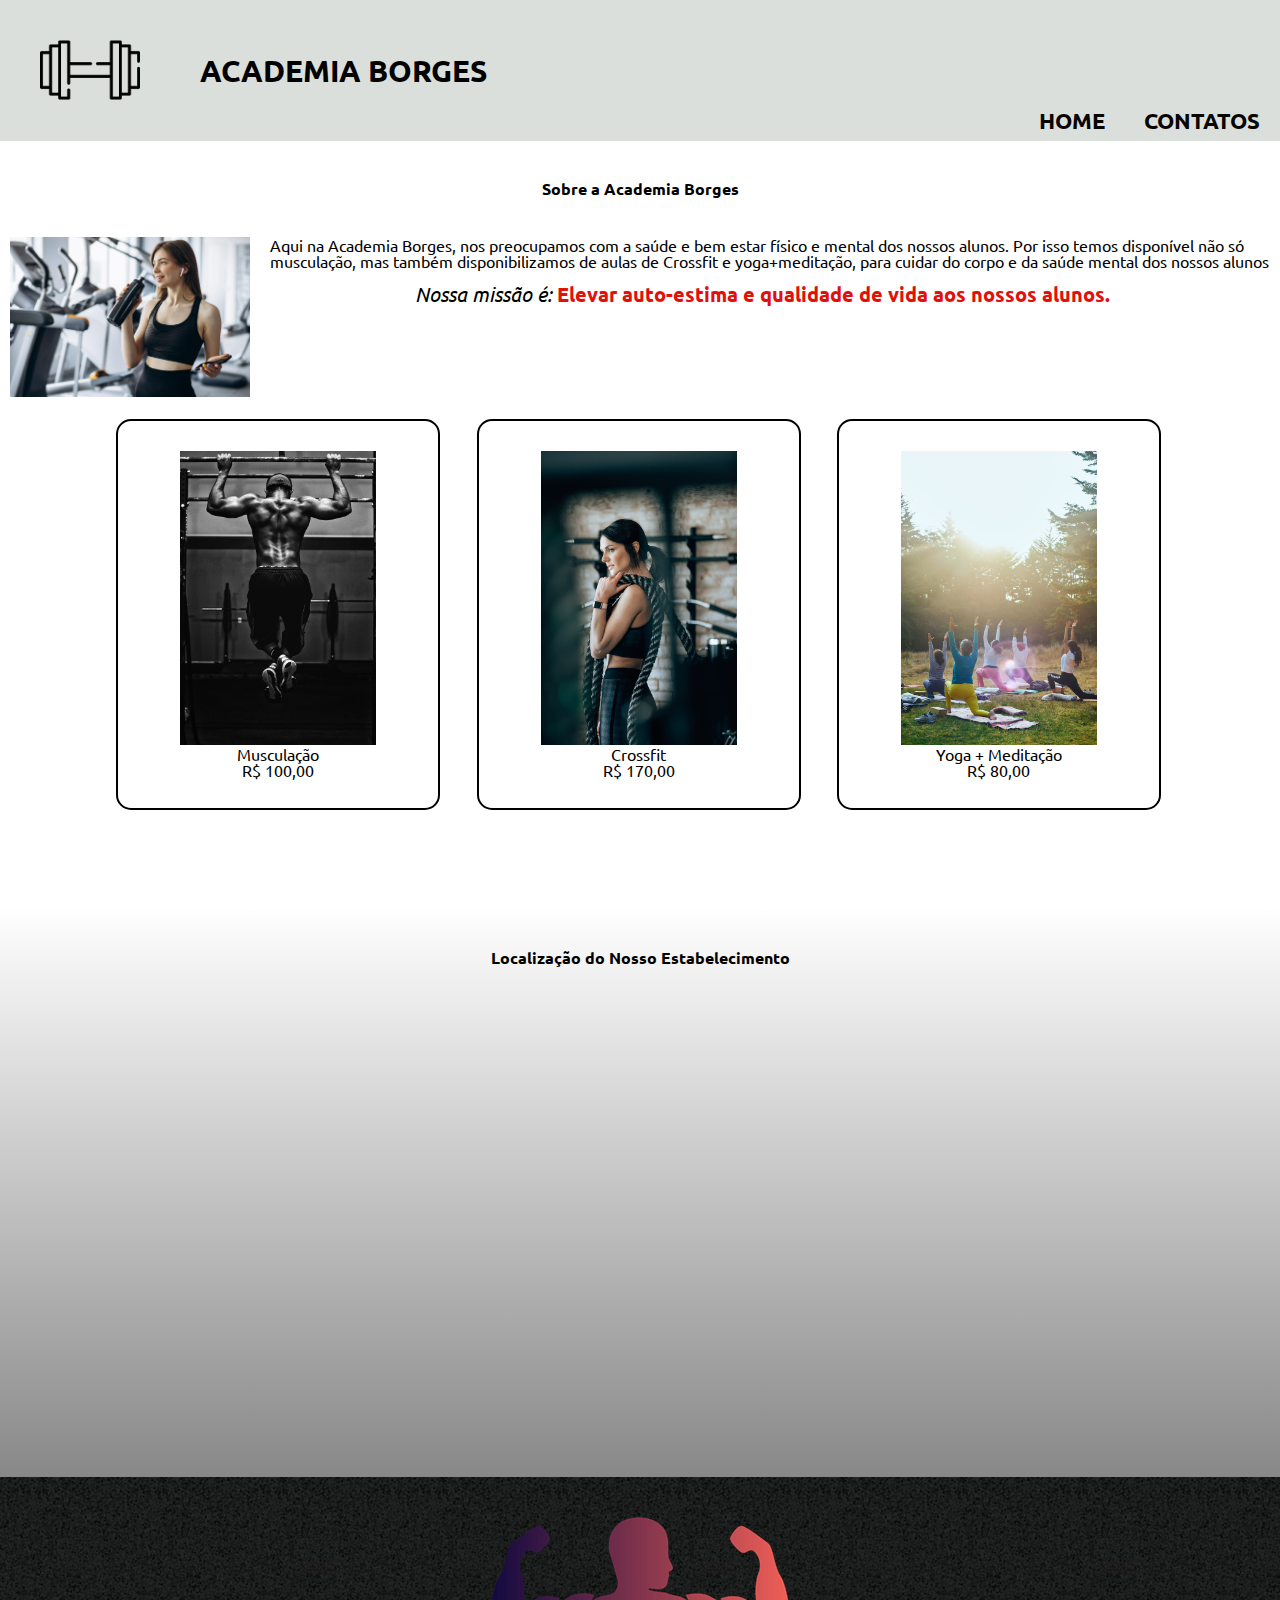
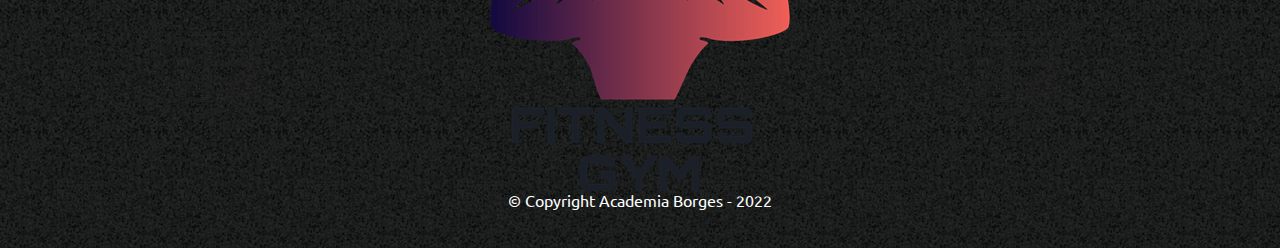
<file: index.html>
<!DOCTYPE html>
<html lang="pt-br">
<head>
    <meta charset="UTF-8">
    <meta http-equiv="X-UA-Compatible" content="IE=edge">
    <meta name="viewport" content="width=device-width, initial-scale=1.0">
    <link rel="stylesheet" href="reset.css">
    <link rel="stylesheet" href="style-inicio.css">
    <link href="https://fonts.googleapis.com/css2?family=Montserrat&family=Ubuntu:wght@300&display=swap" rel="stylesheet">
    <title>Academia Borges</title>
</head>
<body>
    <header>
        <div class="cabecalho">
            <h1><img class="logo" src="1518886.png"></h1>
            <h2 class="nome-academia">ACADEMIA BORGES</h2>    
                <nav>  
                    <ul>
                        <li><a href="index.html">Home</a></li>
                        <li><a href="contatos.html">Contatos</a></li> 
                    </ul>
                </nav>    
        </div>
    </header>
    <main>
        <section class="principal">
            <h3>Sobre a Academia Borges</h3>
            <img class="saude" src="quanto-fatura-uma-academia.jpg">
            <p>Aqui na <strong>Academia Borges</strong>, nos preocupamos com a saúde e bem estar físico e mental dos nossos alunos. Por isso temos disponível não só musculação, mas também disponibilizamos de aulas de Crossfit e yoga+meditação, para cuidar do corpo e da saúde mental dos nossos alunos</p>
            <p id="missao"><em>Nossa missão é:</em><strong> Elevar auto-estima e qualidade de vida aos nossos alunos.</strong></p>
        </section>
        
            <div class="exerciciosmodalidades">
            <ul class="modalidades">
                <li>
                    <img class="imagemmusculação" src="edgar-chaparro-sHfo3WOgGTU-unsplash.jpg">
                    <p class="produto-descricao">Musculação</p>
                    <p class="preco-do-produto">R$ 100,00</p>
                </li>
                <li>
                    <img class="Crossfit" src="spencer-davis-0ShTs8iPY28-unsplash.jpg">
                    <p class="Crossfitdescricao">Crossfit</p>
                    <p class="preco-do-produto">R$ 170,00</p>
                </li>
                <li>
                    <img class="yogaemeditacao" src="amauri-mejia-GvF7RkA-E9Q-unsplash.jpg">
                    <p class="produto-descricao">Yoga + Meditação</p>
                    <p class="preco-do-produto">R$ 80,00</p>               
                </li>
            </ul>
            </div>
            <section class="mapa">
                <h3 class="titulo-mapa">Localização do Nosso Estabelecimento</h3>

            <div class="mapalocal">
                <iframe src="https://www.google.com/maps/embed?pb=!1m18!1m12!1m3!1d3656.4499786333795!2d-46.63655908335374!3d-23.588189826593123!2m3!1f0!2f0!3f0!3m2!1i1024!2i768!4f13.1!3m3!1m2!1s0x94ce5a2b2ed7f3a1%3A0xab35da2f5ca62674!2sAlura%20-%20Escola%20Online%20de%20Tecnologia!5e0!3m2!1spt-BR!2sbr!4v1670865862969!5m2!1spt-BR!2sbr" width="80%" height="450" style="border:0;" allowfullscreen="" loading="lazy" referrerpolicy="no-referrer-when-downgrade"></iframe>
            </div>
        </section>
    </main>

    <footer>
        <img class="imgfooter" src="footer.png">
        <p class="copyright">&copy; Copyright Academia Borges - 2022</p>
    </footer>

</body>
</html>
</file>
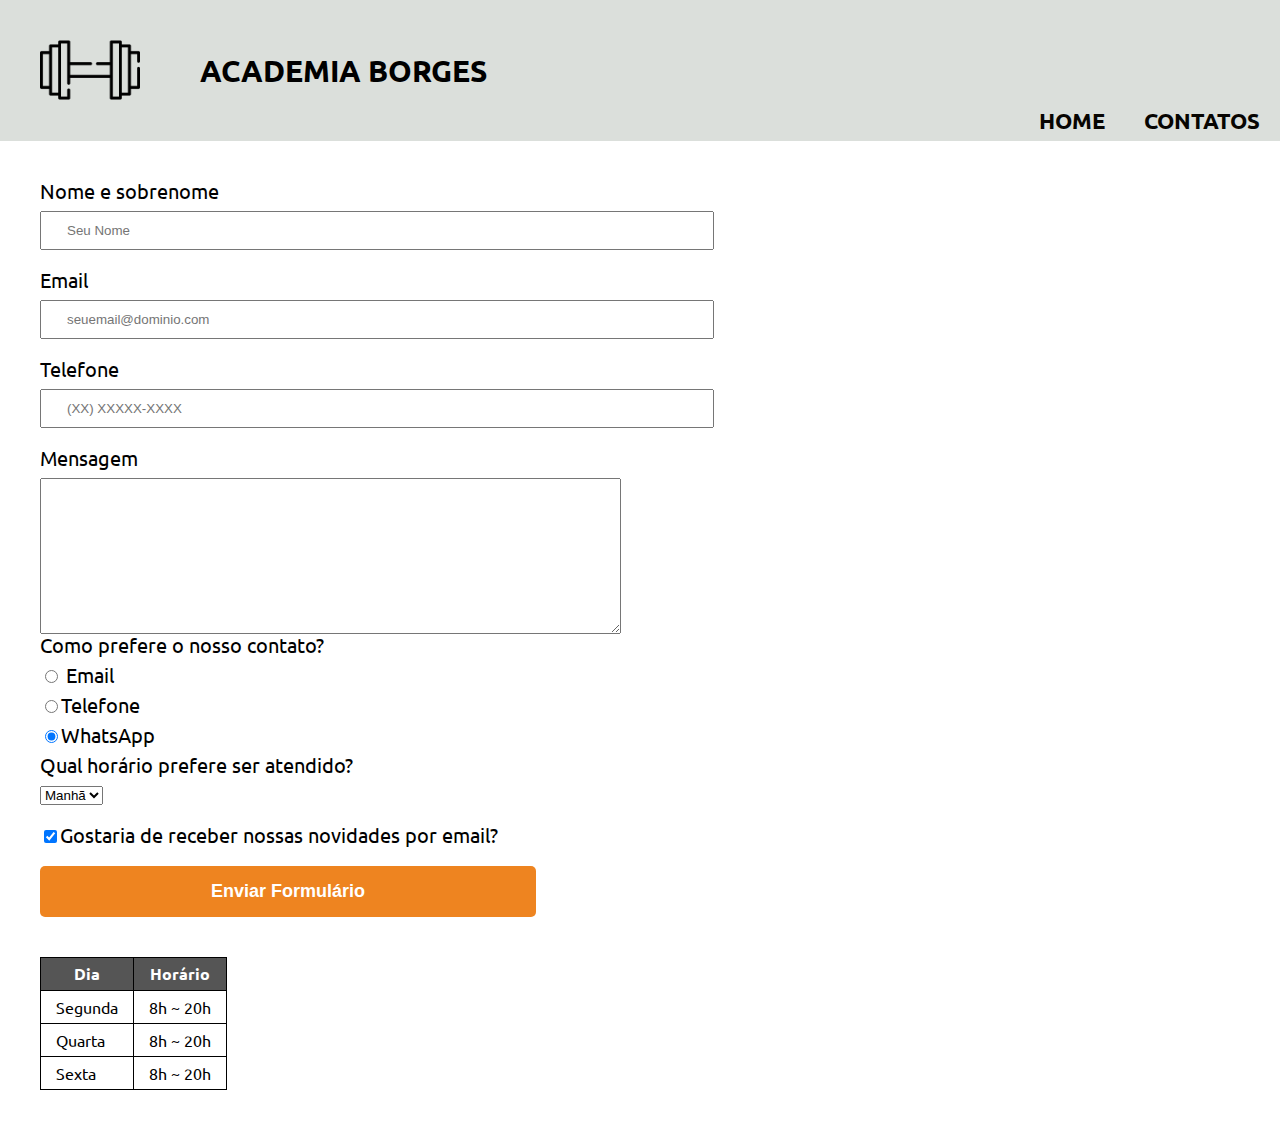
<file: contatos.html>
<!DOCTYPE html>
<html lang="pt-br">

<head>
    <meta charset="UTF-8">
    <meta http-equiv="X-UA-Compatible" content="IE=edge">
    <meta name="viewport" content="width=device-width, initial-scale=1.0">
    <link rel="stylesheet" href="reset.css">
    <link rel="stylesheet" href="contatos.css">
    <link href="https://fonts.googleapis.com/css2?family=Montserrat&family=Ubuntu:wght@300&display=swap"
        rel="stylesheet">
    <title>Contatos</title>
</head>

<body>
    <header>
        <div class="cabecalho">
            <h1><img class="logo" src="1518886.png"></h1>
            <h2 class="nome-academia">ACADEMIA BORGES</h2>
            <nav>
                <ul>
                    <li><a href="index.html">Home</a></li>
                    <li><a href="contatos.html">Contatos</a></li>
                </ul>
            </nav>
        </div>
    </header>

    <main>
        <form>
            <label for="nomesobrenome">Nome e sobrenome</label>
            <input type="text" id="nomesobrenome" class="input-padrao" required placeholder="Seu Nome">

            <form>
                <label for="email">Email</label>
                <input type="email" id="email" class="input-padrao" required placeholder="seuemail@dominio.com">

                <label for="telefone">Telefone</label>
                <input type="tel" id="telefone" class="input-padrao" requiredrequired placeholder="(XX) XXXXX-XXXX">

                <label for="mensagem">Mensagem</label>
                <textarea cols="70" rows="10" id="mensagem" required></textarea>

                <fieldset>
                    <legend>Como prefere o nosso contato?</legend>
                    <label for="radio-email"><input type="radio" name="contato" value="email" id="radio-email">
                        Email</label>

                    <label for="radio-telefone"><input type="radio" name="contato" value="telefone"
                            id="radio-telefone">Telefone</label>


                    <label for="radio-whatsapp"><input type="radio" name="contato" value="whatsapp" id="radio-whatsapp"
                            checked>WhatsApp</label>
                </fieldset>

                <fieldset>
                    <legend>Qual horário prefere ser atendido?</legend>
                    <select>
                        <option>Manhã</option>
                        <option>Tarde</option>
                        <option>Noite</option>
                    </select>
                </fieldset>
                <label class="checkbox"><input type="checkbox" checked>Gostaria de receber nossas novidades por
                    email?</label>



                <input type="submit" value="Enviar Formulário" class="enviar">
            </form>
            <table>
                <thead>
                    <tr>
                        <th>Dia</th>
                        <th>Horário</th>
                    </tr>
                </thead>
                <tbody>
                    <tr>
                        <td>Segunda</td>
                        <td>8h ~ 20h</td>
                    </tr>
                    <tr>
                        <td>Quarta</td>
                        <td>8h ~ 20h</td>
                    </tr>
                    <tr>
                        <td>Sexta</td>
                        <td>8h ~ 20h</td>
                    </tr>
                </tbody>
            </table>
    </main>
    </main>

</body>

</html>
</file>
<file: style-inicio.css>
body{
    font-family: 'Ubuntu', sans-serif;
}

.cabecalho{
    background: rgb(219, 223, 219);
    padding: 20px;
}

.logo{
    width: 100px;
    margin-left: 20px;
}

.nome-academia{
    text-align: center;
    position: absolute;
    top: 56px;
    padding-left: 180px;
}

h2{
    font-weight: bold;
    position: absolute;
    font-size: 30px;
}

nav{
    /*Para possibilitar que o nav fique ao lado da logo*/
    position: absolute;
    top:110px;
    right: 0;
    margin-bottom: 10px;
}

nav li{
    /*Para alinhar a lista e não deixa-la uma lista com itens um encima do outro*/
    display: inline;
    /*Para a separação entre os ítens fique maior*/
    margin: 20px 20px 20px 15px;

}

nav a{
    /*Para deixar o menu com letras maiúsculas*/
    text-transform: uppercase;
    color: #070502;
    /*Para deixar o menu com letras em negrito*/
    font-weight: bold;
    font-size: 22px;
    /*Para tirar o sublinhado*/
    text-decoration: none;
}

    /*Para mudar o comportamento para quando o mouse estiver por cima do elemento*/
nav a:hover{
    color: #97201c;
    text-decoration: underline;
}

h3{
    padding: 40px;
    text-align: center;
    font-weight: bold;
}


.principal p{
    margin-left: 10px;
    margin-right: 10px;
}

.saude{
    width: 240px;
    float: left;
    margin: 0 20px 20px 0;
    margin-left: 10px;
    line-height: 1.5;
}

em strong{
    color: #e21009;
}

#missao {
	font-size: 20px;
    padding: 15px;
    text-align: center;
}

#missao em{
    font-style: italic;
}

#missao strong{
    font-weight: bold;
    color: #e21009;
}

.modalidades li{
    /* Para os ítens ficarem alinhados*/
    display: inline-block;
    text-align: center;
    width: 30%;
    vertical-align: top;
    /*margem entre os produtos*/
    margin:0 1.5%;
    padding: 30px 20px;
    /*Para saber tudo na mesma linha, por exemplo*/
    box-sizing: border-box;
    border: 2px solid #000000;
    border-radius: 15px;
}

.modalidades li:hover{
    border-color: #e61c1c;
    font-size: 40px;
}

.modalidades li:active{
    border-color: #088c19;
}

/*Para mudar apenas a letra,tamanho, fonte quando o mouse estiver por cima do ítem/produto.*/
.modalidades li:hover h2{
    font-size: 34px;
}

.exerciciosmodalidades{
    padding: 100px;
}

.modalidades h2{
    font-size: 30px;
    font-weight: bold;
    padding-top: 50px;
}

.imagemmusculação{
    width: 70%;
}

.Crossfit{
    width: 70%;
}

.yogaemeditacao{
    width: 70% ;
}

footer{
        text-align: center;
        /*Para mudar a cor de um fundo*/
        background: url("bg.jpg");
        padding: 40px 0;
}

.copyright{
    color: white;
}

.mapalocal{
    text-align: center;
    padding-bottom: 20px;
}

.mapa{
    background: linear-gradient(#FEFEFE,#888888);
}
</file>
<file: contatos.css>
body{
    font-family: 'Ubuntu', sans-serif;
}

.cabecalho{
    background: rgb(219, 223, 219);
    padding: 20px;
}

.logo{
    width: 100px;
    margin-left: 20px;
}

.nome-academia{
    text-align: center;
    position: absolute;
    top: 56px;
    padding-left: 180px;
}
h2{
    font-weight: bold;
    position: absolute;
    font-size: 30px;
}

nav{
    /*Para possibilitar que o nav fique ao lado da logo*/
    position: absolute;
    top:110px;
    right: 0;
    margin-bottom: 10px;
}

nav li{
    /*Para alinhar a lista e não deixa-la uma lista com itens um encima do outro*/
    display: inline;
    /*Para a separação entre os ítens fique maior*/
    margin: 20px 20px 20px 15px;

}

nav a{
    /*Para deixar o menu com letras maiúsculas*/
    text-transform: uppercase;
    color: #070502;
    /*Para deixar o menu com letras em negrito*/
    font-weight: bold;
    font-size: 22px;
    /*Para tirar o sublinhado*/
    text-decoration: none;
}

form{
    margin: 40px  0;
}

form label, form legend{
    display: block;
    font-size: 20px;
    margin: 0 0 10px;
}

.input-padrao{
    display: block;
    margin: 0 0 20px;
    padding: 10px 25px;
    width: 50%;
}

.checkbox{
    margin: 20px 0;
}

.enviar{
    width: 40%;
    padding: 15px 0;
    background: rgb(238, 132, 32);
    color: white;
    font-weight: bold;
    font-size: 18px;
    border:none;
    border-radius:5px;
    transition: 1s;
    cursor: pointer;
}

.enviar:hover{
    background: rgb(235, 14, 14);
    transform: scale(1.1);
}

table{
    margin: 20px 0 40px 40px;
}

thead{
    background: #555555;
    color: white;
    font-weight: bold;
}

td, th {
    border: 1px solid #000000;
    padding: 8px 15px;
}

form{
    padding-left: 40px;
}
</file>
